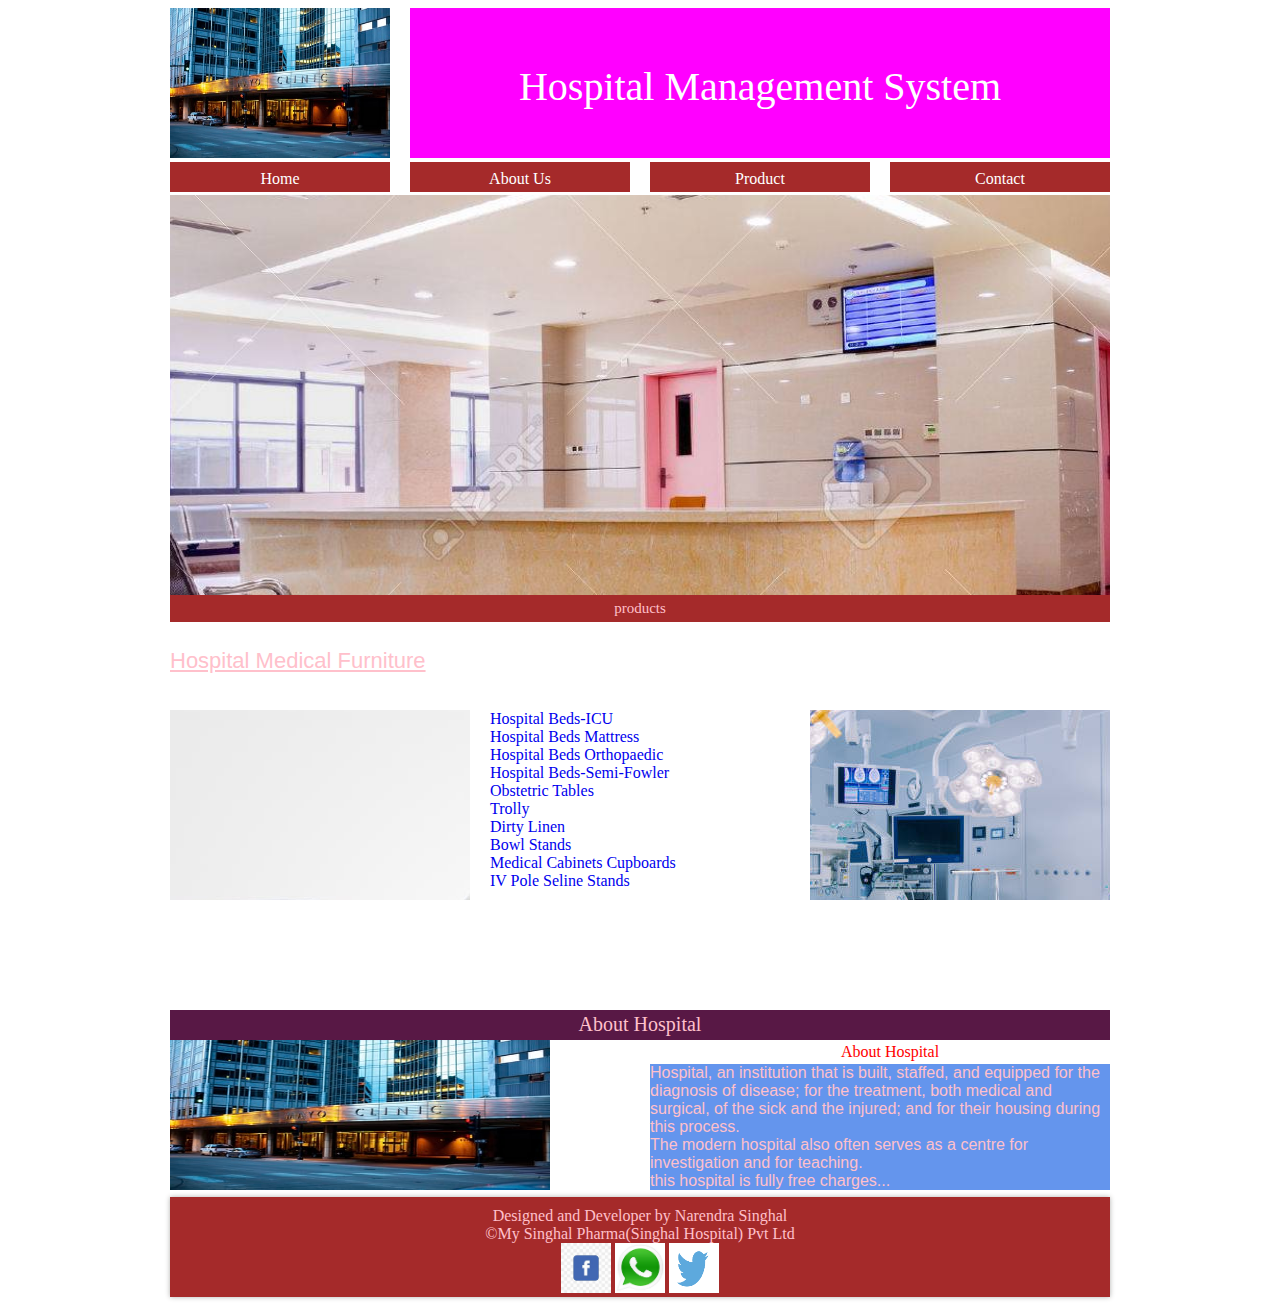
<file: index.html>
<!DOCTYPE html>
<html>
       <head>
	            <title>Home</title>
				<link rel="stylesheet" href="asset/css/960.css">
				<link rel="stylesheet" href="asset/css/style.css">
	   </head>
	   
	   <body>
	   
	          <div class="container_12">
                       
					   <!--- Header section Start---->
						   <div class="grid_3" >
								<img src="asset/photos/pharmacy3.jpg" width="220px" height="150px">
						   </div>
						   <div class="grid_9 cname">
								  Hospital Management System
						   </div>
						   
						   <div class="clear">
						   </div>
						   
						   <!--- Menu start--->
						   <div class="grid_3 menu">
						     <a href="index.html" target="_blank"> Home</a>
						   </div>
						   
						   <div class="grid_3 menu">
						     <a href="about.html" target="_blank">About Us</a>
						   </div>
						   
						   <div class="grid_3 menu">
						    <a href="product.html" target="_blank">Product</a>
						   </div>
						   
						   <div class="grid_3 menu">
						    <a href="contact.html" target="_blank">Contact</a>
						   </div>
						   
						   
						   <!--- Menu End----->
						   
						   <div class="clear">
						   </div>
						   
						   <!--- Banner start----->
						   <div class="grid_12 banner">
						   
						   </div>
						   <!---- Banner End---->
					   
					   
					   <!--- Header Section End------>
					      <div class="clear">
						  </div>

					   <div class="grid_12 products">
					       products
					   </div>
					   <div class="clear">
					   </div>
					   <div class="grid_4 producthead">
					   <br>
					    Hospital Medical Furniture
					    
					   </div>
					   <div class="grid_4">
					   </div>
					   <div class="grid_4">
					  
					   </div>
					   <div class="clear">
					   </div>
					   <br>
					   <br>
					   <div class="grid_4 bed">
					   </div>
					   <div class="grid_4">
					   <div class="one">
					   <a href="bed.html">Hospital Beds-ICU</a>
					   </div>
					   
					   <div class="two">
					   <a href="bed.html">Hospital Beds Mattress</a>
					   </div>
					   <div class="three">
					   <a href="four">Hospital Beds Orthopaedic</a>
					   </div>
					   <div class="four">
					   <a href="bed.html">Hospital Beds-Semi-Fowler</a>
					   </div>
					   <div class="four">
					   <a href="bed.html">Obstetric Tables</a>
					   </div>
					   <div class="four">
					   <a href="bed.html">Trolly</a>
					   </div>
					   <div class="four">
					   <a href="bed.html">Dirty Linen</a>
					   </div>
					   <div class="four">
					   <a href="bed.html">Bowl Stands</a>
					   </div>
					   <div class="four">
					   <a href="bed.html">Medical Cabinets Cupboards</a>
					   </div>
					   <div class="four">
					   <a href="bed.html">IV Pole Seline Stands</a>
					   </div>
					   </div>
					   <div class="grid_4 tab1">
					   
					   </div>
					   <div class="clear">
					   </div>
					   <div class="clear">
					   </div>
					   <div class="grid_12 aboutus">
					   About Hospital
					   
					   </div>
					   <div class="clear">
					   </div>
					   <div class="grid_6">
					   <img src="asset/photos/pharmacy3.jpg" width="380px" height="150px">
					   </div>
					   <div class="grid_6">
					    <div class="grid_6 textinfo">
						 About Hospital
						 </div>
						 <div class="grid_6 textinfo1">
						 Hospital, an institution that is built, staffed, and equipped for the diagnosis of disease; for the treatment, both medical and surgical, of the sick and the injured; and for their housing during this process.<br>
						 The modern hospital also often serves as a centre for investigation and for teaching.<br>
						 this hospital is fully free charges...

						 </div>
					   </div>
					   
					   <div class="grid_12 section"> 
					   
					    
					      Designed and Developer by Narendra Singhal<br>
						  &copy;My Singhal Pharma(Singhal Hospital) Pvt Ltd<br>
						
						 
							
							  <a href="http://www.facebook.com" target="_blank"><img src="asset/photos/Facebook.jpg" width="50px" height="50px"></a>
							  <a href="http://www.whatsup.com" target="_blank"><img src="asset/photos/whatsapp.jpg" width="50px" height="50px"></a>
							  <a href="http://www.twitter.com" target="_blank"><img src="asset/photos/twitter.png" width="50px" height="50px"></a>
							
						
					   </div>
					   
					   
			  </div>
			  
			  
			  
	           
	   </body>
  
</html>
</file>
<file: asset/css/960.css>
/*
  960 Grid System ~ Core CSS.
  Learn more ~ http://960.gs/

  Licensed under GPL and MIT.
*/

/*
  Forces backgrounds to span full width,
  even if there is horizontal scrolling.
  Increase this if your layout is wider.

  Note: IE6 works fine without this fix.
*/

body {
  min-width: 960px;
}

/* `Container
----------------------------------------------------------------------------------------------------*/

.container_12 {
  margin-left: auto;
  margin-right: auto;
  width: 960px;
  /* border-style:solid; */
  /* height:300px; */
}

/* `Grid >> Global
----------------------------------------------------------------------------------------------------*/

.grid_1,
.grid_2,
.grid_3,
.grid_4,
.grid_5,
.grid_6,
.grid_7,
.grid_8,
.grid_9,
.grid_10,
.grid_11,
.grid_12 {
  display: inline;
  float: left;
  margin-left: 10px;
  margin-right: 10px;
}

.push_1, .pull_1,
.push_2, .pull_2,
.push_3, .pull_3,
.push_4, .pull_4,
.push_5, .pull_5,
.push_6, .pull_6,
.push_7, .pull_7,
.push_8, .pull_8,
.push_9, .pull_9,
.push_10, .pull_10,
.push_11, .pull_11 {
  position: relative;
}

/* `Grid >> Children (Alpha ~ First, Omega ~ Last)
----------------------------------------------------------------------------------------------------*/

.alpha {
  margin-left: 0;
}

.omega {
  margin-right: 0;
}

/* `Grid >> 12 Columns
----------------------------------------------------------------------------------------------------*/

.container_12 .grid_1 {
  width: 60px;
}

.container_12 .grid_2 {
  width: 140px;
}

.container_12 .grid_3 {
  width: 220px;
}

.container_12 .grid_4 {
  width: 300px;
}

.container_12 .grid_5 {
  width: 380px;
}

.container_12 .grid_6 {
  width: 460px;
}

.container_12 .grid_7 {
  width: 540px;
}

.container_12 .grid_8 {
  width: 620px;
}

.container_12 .grid_9 {
  width: 700px;
}

.container_12 .grid_10 {
  width: 780px;
}

.container_12 .grid_11 {
  width: 860px;
}

.container_12 .grid_12 {
  width: 940px;
}

/* `Prefix Extra Space >> 12 Columns
----------------------------------------------------------------------------------------------------*/

.container_12 .prefix_1 {
  padding-left: 80px;
}

.container_12 .prefix_2 {
  padding-left: 160px;
}

.container_12 .prefix_3 {
  padding-left: 240px;
}

.container_12 .prefix_4 {
  padding-left: 320px;
}

.container_12 .prefix_5 {
  padding-left: 400px;
}

.container_12 .prefix_6 {
  padding-left: 480px;
}

.container_12 .prefix_7 {
  padding-left: 560px;
}

.container_12 .prefix_8 {
  padding-left: 640px;
}

.container_12 .prefix_9 {
  padding-left: 720px;
}

.container_12 .prefix_10 {
  padding-left: 800px;
}

.container_12 .prefix_11 {
  padding-left: 880px;
}

/* `Suffix Extra Space >> 12 Columns
----------------------------------------------------------------------------------------------------*/

.container_12 .suffix_1 {
  padding-right: 80px;
}

.container_12 .suffix_2 {
  padding-right: 160px;
}

.container_12 .suffix_3 {
  padding-right: 240px;
}

.container_12 .suffix_4 {
  padding-right: 320px;
}

.container_12 .suffix_5 {
  padding-right: 400px;
}

.container_12 .suffix_6 {
  padding-right: 480px;
}

.container_12 .suffix_7 {
  padding-right: 560px;
}

.container_12 .suffix_8 {
  padding-right: 640px;
}

.container_12 .suffix_9 {
  padding-right: 720px;
}

.container_12 .suffix_10 {
  padding-right: 800px;
}

.container_12 .suffix_11 {
  padding-right: 880px;
}

/* `Push Space >> 12 Columns
----------------------------------------------------------------------------------------------------*/

.container_12 .push_1 {
  left: 80px;
}

.container_12 .push_2 {
  left: 160px;
}

.container_12 .push_3 {
  left: 240px;
}

.container_12 .push_4 {
  left: 320px;
}

.container_12 .push_5 {
  left: 400px;
}

.container_12 .push_6 {
  left: 480px;
}

.container_12 .push_7 {
  left: 560px;
}

.container_12 .push_8 {
  left: 640px;
}

.container_12 .push_9 {
  left: 720px;
}

.container_12 .push_10 {
  left: 800px;
}

.container_12 .push_11 {
  left: 880px;
}

/* `Pull Space >> 12 Columns
----------------------------------------------------------------------------------------------------*/

.container_12 .pull_1 {
  left: -80px;
}

.container_12 .pull_2 {
  left: -160px;
}

.container_12 .pull_3 {
  left: -240px;
}

.container_12 .pull_4 {
  left: -320px;
}

.container_12 .pull_5 {
  left: -400px;
}

.container_12 .pull_6 {
  left: -480px;
}

.container_12 .pull_7 {
  left: -560px;
}

.container_12 .pull_8 {
  left: -640px;
}

.container_12 .pull_9 {
  left: -720px;
}

.container_12 .pull_10 {
  left: -800px;
}

.container_12 .pull_11 {
  left: -880px;
}

/* `Clear Floated Elements
----------------------------------------------------------------------------------------------------*/

/* http://sonspring.com/journal/clearing-floats */

.clear {
  clear: both;
  display: block;
  overflow: hidden;
  visibility: hidden;
  width: 0;
  height: 0;
}

/* http://www.yuiblog.com/blog/2010/09/27/clearfix-reloaded-overflowhidden-demystified */

.clearfix:before,
.clearfix:after,
.container_12:before,
.container_12:after {
  content: '.';
  display: block;
  overflow: hidden;
  visibility: hidden;
  font-size: 0;
  line-height: 0;
  width: 0;
  height: 0;
}

.clearfix:after,
.container_12:after {
  clear: both;
}

/*
  The following zoom:1 rule is specifically for IE6 + IE7.
  Move to separate stylesheet if invalid CSS is a problem.
*/

.clearfix,
.container_12 {
  zoom: 1;
}
</file>
<file: asset/css/style.css>
*{
	
	box-sizing:border-box;
}


.cname{
	background-color:#FF00FF;
    height:150px;	
	text-align:center;
	font-size:40px;
	color:white;
	padding-top:55px;


	
}

.menu{
	
	background-color:#A52A2A;
	height:30px;
	text-align:center;
	padding-top:8px;
	
	
	
}

.menu a{
	color:white;
	text-decoration:none;
	display:block;
}


.banner{
	
	background-image:url('../photos/Mainbanner.jpg');
	height:400px;
	margin-top:3px;
	background-repeat:no-repeat;
	background-size:cover;
	background-attachment:fixed;
	margin-right:25px;
	
}

.about{
	
	background-color:black;
	height:50px;
	color:white;
	text-align:center;
	padding-top:18px;
	margin-top:5px;
	box-shadow:0px 0px 5px #B2B1AF;
}

p{
	
	text-align:justify;
}

.section{
	
	background-color:#A52A2A;
	color:pink;
	text-align:center;
	padding-top:10px;
	margin-top:3px;
	box-shadow:0px 0px 5px #B2B1AF;
	
}
.products{
	background-color:#A52A2A	;
	text-align:center;
	color:pink;
	padding:5px;
	font-size:15px;
}
.producthead{
	
	font-size:22px;
	color:black;
	font-family:arial;
	text-decoration:underline;
	color:pink;

}
.bed{
	background-image:url(../photos/hospitalbed.jpg);
	height:300px;
	width:300px;
	background-attachment:fixed;

}
a{
	text-decoration:none;
}
a:hover{
	color:green;
}
.tab1{
	background-attachment:fixed;
	background-image:url('../photos/stock.jpg');
	width:300px;
	height:300px;
}
.contactStyle{
	color:#581845;
	text-align:center;
	padding:10px;
	font-size:40px;
	margin-left:30px;
}
.header{
	background-color:red;
	height:10px;
	width:10px;
}
.contact{
	color:white;
	font-size:15px;
	background-color:black;
}
.contactimage{
	background-image:url('../photos/contactphoto.jpg');
	width:500px;
	height:300px;
	background-attachment:fixed;
}
.Enquiry{
	font-size:15px;
	font-family:bold;
}
.aboutus{
	background-color:#581845;
	text-align:center;
	font-size:20px;
	color:pink;
	height:30px;
	padding:3px;
}
.textinfo{
	color:red;
	text-align:center;
	padding:3px;
}
.textinfo1{
	background-color:#6495ED;
    font-family:arial;
	color:pink;
	margin-left:auto;
	margin-right:auto;
	

}
.grid_4 .one{
	
	border:1px 1px 1px 3px black;
}
</file>
